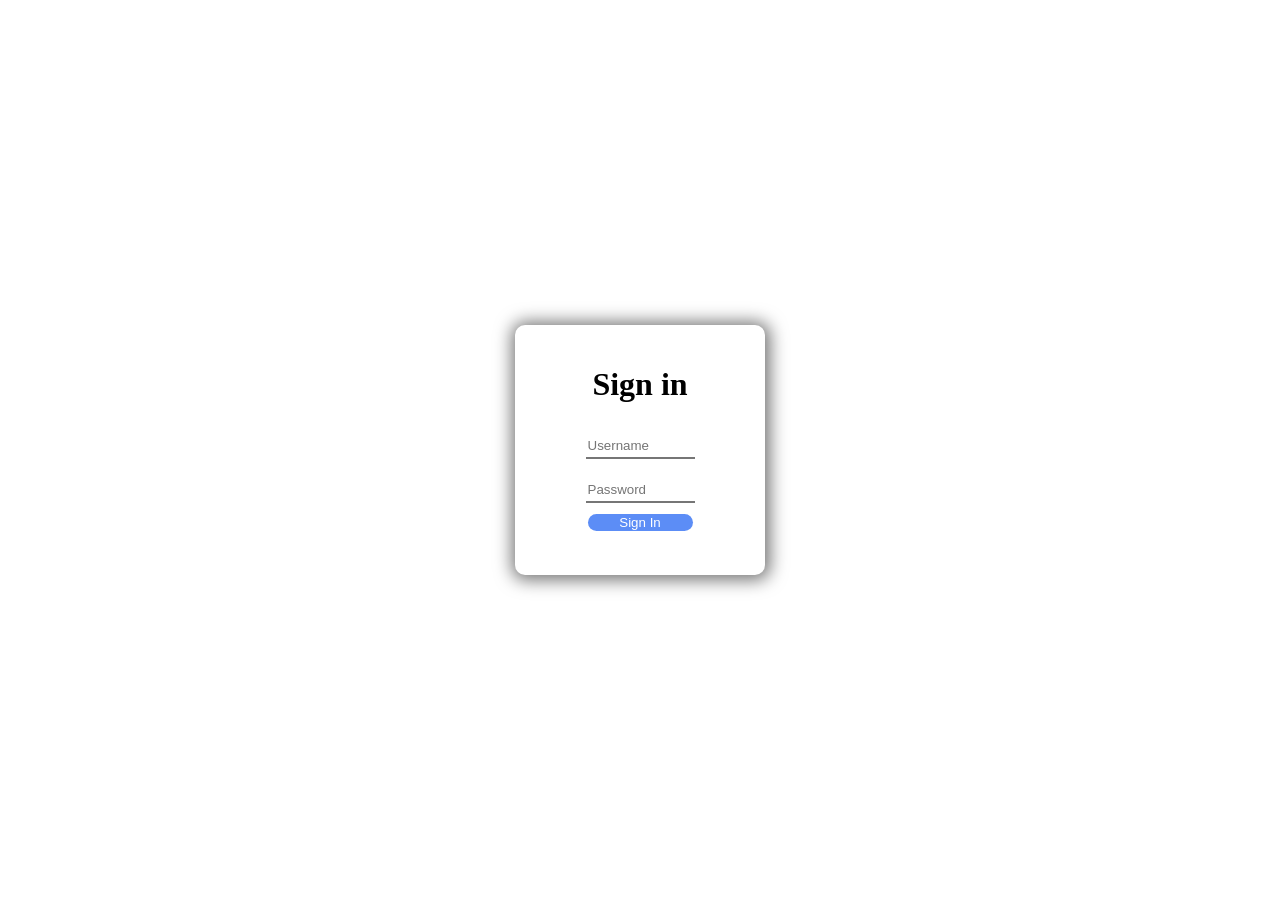
<file: brenda-cisneros-login-ui-project/login.html>
<!DOCTYPE html>
<html lang="en">
<head>
    <meta charset="UTF-8">
    <meta name="viewport" content="width=device-width, initial-scale=1.0">
    <title>Brenda-Cisneros-Login-UI-Project</title>
    <link rel="stylesheet" href="login-styles.css">

</head>
<body>
    <div class="container">
        <div class="login-card">
            <h1>Sign in</h1>
    
<input type="text" placeholder="Username">
<input type="password" placeholder="Password">
<button class="sign-in">Sign In</button>


        </div>
        
    </div>
</body>
</html>
</file>
<file: brenda-cisneros-login-ui-project/login-styles.css>
body{
    margin:0;

}

.container{
    display:flex;
    flex-direction: row;

    justify-content: center;
    align-items: center;

    height: 100vh;
    width:100vw;

    box-sizing: border-box;
}

.login-card{
    height: 250px;
    width: 250px;

    padding: 20px;
    border-radius: 10px;
    box-shadow: 1px 1px 17px 4px rgba(0,0,0,0.55);
    box-sizing: border-box;

    text-align: center;
}

.login-card input {
    height: 20px;
    width: 50%;

    border-top: 0px;
    border-left: 0px;
    border-right: 0px;

    margin: 10px;
    color: black;
}

.sign-in {
    width: 50%;
    
    border: none;
    border-radius: 10px;
    box-sizing: border-box;

    cursor: pointer;
    background: rgb(92, 141, 246);
    color: white;
}

.sign-in:hover{
    background-color: blue;
}
</file>
